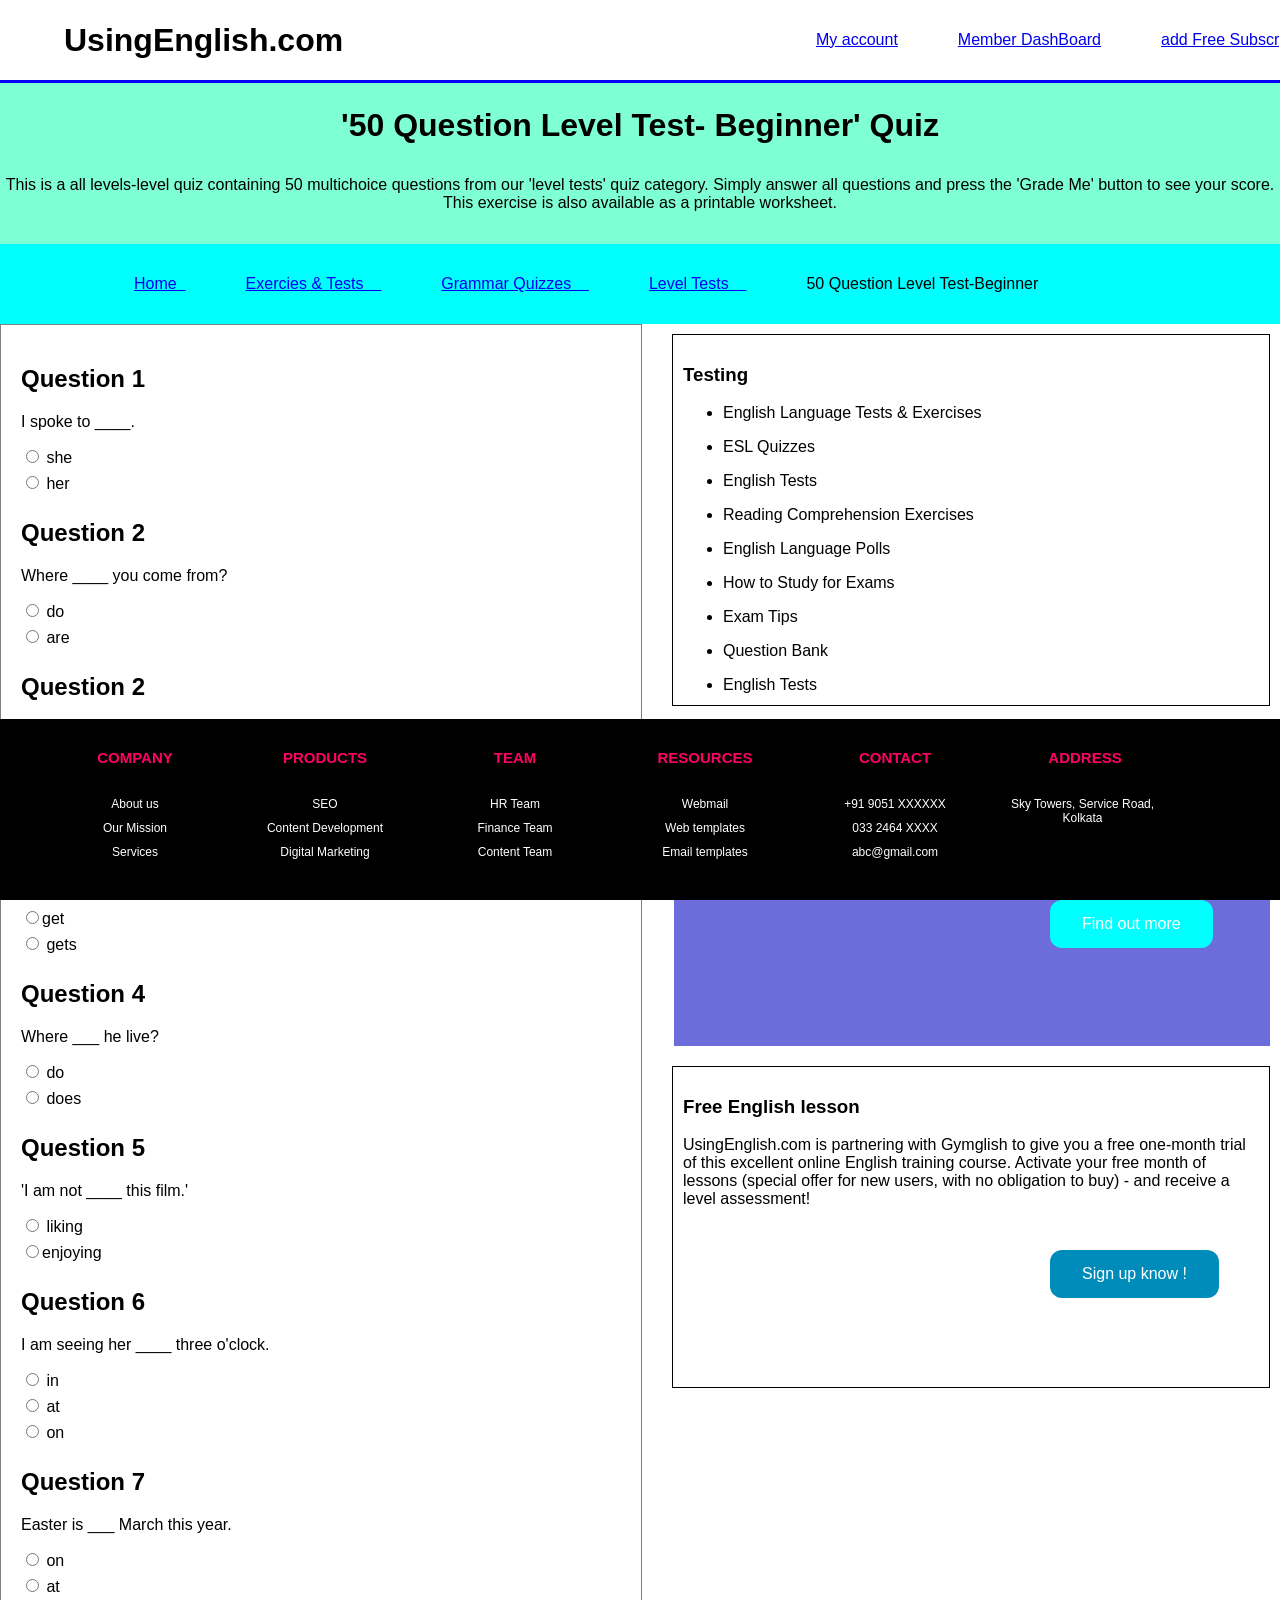
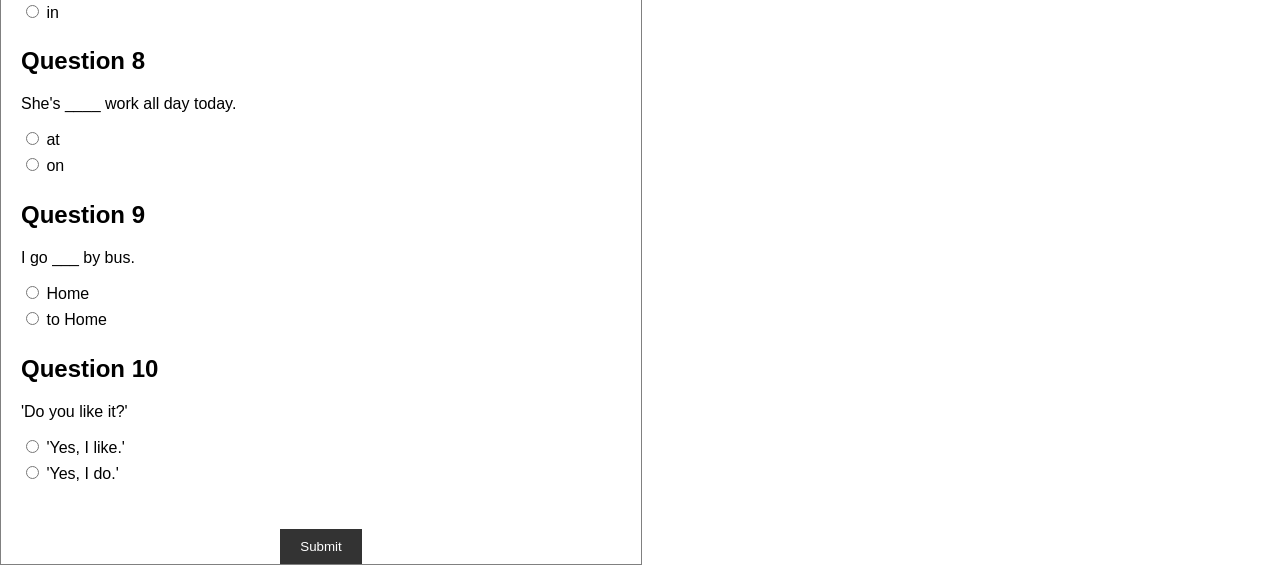
<file: index.html>
<!DOCTYPE html>
<html lang="en">
<head>
    <meta charset="UTF-8">
    <meta name="viewport" content="width=device-width, initial-scale=1.0">
    <title>English Quiz</title>
    <link rel="stylesheet" href="styles.css">
</head>
<body>
    <!-- <header>
        <h1>English Quiz</h1>
    </header> -->
    <div class="menu_bar">
        <h1 class="logo">Using<b>English</b>.com</h1>
        <ul>
            <li>
                <a href="login.html">My account</a>
            </li>
            <li>
                <a href="login.html">Member DashBoard</a>
            </li>
            <li>
                <a href="https://www.usingenglish.com/ad-free-browsing/">add Free Subscrption</a>
            </li>
        </ul>

    </div>
    <div class="vertical_line">


    </div>
    <div class="starting_box1">
        <h1>'50 Question Level Test- Beginner' Quiz</h1>
        <p>This is a all levels-level quiz containing 50 multichoice questions from our 'level tests' quiz category. Simply answer all questions and press the 'Grade Me' button to see your score. This exercise is also available as a printable worksheet.</p>
    </div>
    <div class="box2">
        
        <ul>
            <li> 
                <a href="https://www.usingenglish.com">Home &nbsp</a>
            </li>
            <li> 
                <a href="https://www.usingenglish.com/testing/">  Exercies & Tests &nbsp  &nbsp </>
            </li>
            <li> 
                <a href="https://www.usingenglish.com/quizzes/">  Grammar Quizzes &nbsp  &nbsp </a>
            </li>
            <!-- <li> 
                <a hrf=""> / Level Tests &nbsp</a>
            </li>
            <li> 
                <a hrf=""> / 50 Question Level Test-Beginner</a>
            </li> -->
            <li> 
                <a href="https://www.usingenglish.com/quizzes/level-tests/"> Level Tests &nbsp &nbsp</a>
            </li>
            <li> 
                <a > 50 Question Level Test-Beginner &nbsp </a>
            </li>
        </ul>

    </div>
    <div class="box3">
    <main>
        <section class="quiz">
            <h2>Question 1</h2>
            <p> I spoke to ____.</p>
            <input type="radio" name="q1" value="she"> she<br>
            <input type="radio" name="q1" value="her"> her<br>
            <h2>Question 2</h2>
            <p>  Where ____ you come from?</p>
            <input type="radio" name="q1" value="do"> do<br>
            <input type="radio" name="q1" value="are"> are<br>
            <h2>Question 2</h2>
            <p>  Where ____ you come from?</p>
            <input type="radio" name="q1" value="do"> do<br>
            <input type="radio" name="q1" value="are"> are<br>
            <h2>Question 3</h2>
            <p>  What time does she ___ up?</p>
            <input type="radio" name="q1" value="do">get<br>
            <input type="radio" name="q1" value="are"> gets<br>
            <h2>Question 4</h2>
            <p>  Where ___ he live?</p>
            <input type="radio" name="q1" value="do"> do<br>
            <input type="radio" name="q1" value="are"> does<br>
            <h2>Question 5</h2>
            <p>  'I am not ____ this film.'</p>
            <input type="radio" name="q1" value="do"> liking<br>
            <input type="radio" name="q1" value="are">enjoying<br>
            <h2>Question 6</h2>
            <p>   I am seeing her ____ three o'clock.</p>
            <input type="radio" name="q1" value="in"> in<br>
            <input type="radio" name="q1" value="at"> at<br>
            <input type="radio" name="q1" value="on"> on<br>

            <h2>Question 7</h2>
            <p>   Easter is ___ March this year.</p>
            <input type="radio" name="q1" value="do"> on<br>
            <input type="radio" name="q1" value="at"> at<br>
            <input type="radio" name="q1" value="in"> in<br>
            <h2>Question 8</h2>
            <p>   She's ____ work all day today.</p>
            <input type="radio" name="q1" value="do"> at<br>
            <input type="radio" name="q1" value="are"> on<br>
            <h2>Question 9</h2>
            <p>    I go ___ by bus.</p>
            <input type="radio" name="q1" value="do"> Home<br>
            <input type="radio" name="q1" value="are"> to Home<br>
            <h2>Question 10</h2>
            <p>   'Do you like it?'</p>
            <input type="radio" name="q1" value="do"> 'Yes, I like.'<br>
            <input type="radio" name="q1" value="are"> 'Yes, I do.'<br>
            
        </section>
        <!-- Add more questions as needed -->
    </main>
    <button id="submit">Submit</button>
</div>

<div class="box4">
    <h3>Testing</h3>
    <ul>
        <li><p>English Language Tests & Exercises
        </p></li>
        <li><p>ESL Quizzes
        </p></li>
        <li><p>English Tests</p></li>
        <li><p>Reading Comprehension Exercises
        </p></li>
        <li><p>English Language Polls
        </p></li>
        <li><p>How to Study for Exams
        </p></li>
        <li><p>Exam Tips
        </p></li>
        <li><p>Question Bank
        </p></li>
        <li><p>        English Tests
        </p></li>


    </ul>

</div>
<div class="box5">
<h3>Subscribe add-Free Browsing</h3>
<p>Enjoy a seamless learning experience without interruptions from advertisements</p>
<button class="button1">Find out more</button>
</div>
<div class="box6">
    <h3>Free English lesson</h3>
    <p>UsingEnglish.com is partnering with Gymglish to give you a free one-month trial of this excellent online English training course. Activate your free month of lessons (special offer for new users, with no obligation to buy) - and receive a level assessment!</p>
    <!-- <button class="button2" onclick= formaction="https://www.gymglish.com/partner/using-english/324"> Sign Up Now !</button> -->
    <form action="https://www.gymglish.com/partner/using-english/324">
        <button class="button2">
            Sign up know !
        </button>
    </form>

</div>
<footer>
    <div class="footer">
      <div class="contain">
      <div class="col">
        <h2>Company</h2>
        <ul>
          <li>About us</li>
          <li> Our Mission</li>
          <li>Services</li>
        </ul>
      </div>
      <div class="col">
        <h2>Products</h2>
        <ul>
          <li>SEO</li>
          <li>Content Development</li>
          <li>Digital Marketing</li>
        </ul>
      </div>
      <div class="col">
        <h2>Team</h2>
        <ul>
          <li>HR Team</li>
          <li>Finance Team</li>
          <li>Content Team</li>
        </ul>
      </div>
      <div class="col">
        <h2>Resources</h2>
        <ul>
          <li>Webmail</li>
          <li>Web templates</li>
          <li>Email templates</li>
        </ul>
      </div>
      <div class="col">
        <h2>Contact</h2>
        <ul>
          <li>+91 9051 XXXXXX</li>
          <li>033 2464 XXXX</li>
          <li>abc@gmail.com</li>
        </ul>
      </div>
      <div class="col address">
        <h2>Address </h2>
        <ul>
          <li>Sky Towers, Service Road, Kolkata</li>
      </ul>
      </div>
    <div class="clearfix"></div>
    </div>
    </div>
    </footer>
    
    <script src="script.js"></script>
</body>
</html>
</file>
<file: styles.css>
body {
    font-family: Arial, sans-serif;
    margin: 0;
    padding: 0;
}

header {
    background-color: #333;
    color: #fff;
    padding: 10px;
    text-align: center;
}
.menu_bar{
    height: 80px;
    width: 100%;
    display: flex;
    align-items: center;
    justify-content: space-between;
    padding: 0 5%;
}
.menu_bar ul{
    list-style: none;
    display: flex;
}
.menu_bar ul li{
    padding: 10px 30px;
}
.vertical_line{
    width: 100%;
    height: 3px;
    background-color: blue;
}
.starting_box1{
   width: 100%;
   height: 211px;
   background-color: aquamarine;
   margin-bottom: -50px;
} 
.starting_box1 h1{
   text-align: center;
    color: #000;
    margin: 0px 0px 8px;
    padding: 24px 0px 16px;
}
.starting_box1 p{
    text-align: center;
}
.box2{
    
    height: 30px;
    width: 100%;
    background-color: aqua;
    height: 80px;
    width: 100%;
    display: flex;
    align-items: center;
    justify-content: space-between;
    padding: 0 5%;
    
}
 .box3{
    width: 50%;
    border-color: gray;
    /* background-color: aquamarine; */
    border-style: solid;
    border-width: 0.5px;
    float: left;
 }  
 .box4{
    width: 45%;
    height: 350px;
    /* background-color: gray; */
    border-style: solid;
    border-width: 0.5px;
    float: right;
    margin:10px ;
    padding: 10px;
 }
 .box5{
    width: 45%;
    height: 300px;
    background-color: rgb(108, 108, 219);
    float: right;
    margin:10px ;
    padding: 10px;
 } 
 .box5 h3{
    text-align: center;
 } 
  .button1{
    background-color: aqua;
    border: none;
  color: white;
  padding: 15px 32px;
  text-align: center;
  text-decoration: none;
  display: inline-block;
  font-size: 16px;
  border-radius: 12px;
  margin: 0;
  position: absolute;
  top: 900px;
  left: 1050px;
  /* display: block; */
 
 }
 .box6{
    width: 45%;
    height: 300px;
    /* background-color: gray; */
    border-style: solid;
    border-width: 0.5px;
    float: right;
    margin:10px ;
    padding: 10px;
 } 
 .button2{
    background-color:  #008CBA;
    border: none;
  color: white;
  padding: 15px 32px;
  text-align: center;
  text-decoration: none;
  display: inline-block;
  font-size: 16px;
  border-radius: 12px;
  margin: 0;
  position: absolute;
  top: 1250px;
  left: 1050px;
  /* display: block; */
 
 }
 

.box2 ul{
    list-style: none;
    display: flex;
}
.box2 ul li{
    padding: 10px 30px;
}
main {
    padding: 20px;
}

.quiz {
    margin-bottom: 20px;
}

input[type="radio"] {
    margin-bottom: 10px;
}

button {
    display: block;
    margin: 0 auto;
    padding: 10px 20px;
    background-color: #333;
    color: #fff;
    border: none;
    cursor: pointer;
}
.footer {
    position: fixed;
    left: 0;
    bottom: 0;
    width: 100%;
    background-color:black;
    color: white;
    text-align: center;
  }
  .footer .col {
    width: 190px;
    height: auto;
    float: left;
    box-sizing: border-box;
    padding: 20px;
  }
  .footer .col h2 {
    margin: 0;
    padding: 0;
    font-size: 15px;
    line-height: 17px;
    padding: 10px 0;
    color: #FF0063;
    text-transform: uppercase;
  }
  .footer .col ul {
    list-style-type: none;
    padding: 0;
  }
  .footer .col ul li {
    color: white;
    font-size: 12px;
    padding: 5px 0px;
  }
  .address ul li {
    display: inline-block;
    padding-right: 5px !important;
  }
  
  .footer .col ul li:hover {
    cursor: pointer;
    color: lightgray;
    font-weight: bold;
  }
  .clearfix {
    clear: both;
  }
  @media only screen and (min-width: 1280px) {
    .contain {
      width: 1200px;
      margin: 0 auto;
    }
  }
  @media only screen and (max-width: 1139px) {
    .contain .address {
      width: 1000px;
      display: block;
    }
    .address h2 {
      margin: 0px;
    }
  }
  @media only screen and (max-width: 950px) {
    .footer .col {
      width: 33%;
    }
    .footer .col h2 {
      font-size: 14px;
    }
    .footer .col ul li {
      font-size: 13px;
    }
  }
  @media only screen and (max-width: 500px) {
      .footer .col {
        width: 50%;
      }
      .footer .col h2 {
        font-size: 14px;
      }
      .footer .col ul li {
        font-size: 13px;
      }
  }
  @media only screen and (max-width: 340px) {
    .footer .col {
      width: 100%;
    }
  }

  /* .correct{
    background-color: #9aeabc;
  }
  .incorrect{
    background-color: #ff9393;
  }
  .box3 h1{
    font-weight: 25px;
    color: #001e4d;
    font-weight: 600;
    border-bottom: 1px solid #333;
    padding-bottom: 30px;
  }
 .quiz{
  padding: 20px 0;
 }
 .quiz h2{
  font-size: 18px;
  color: #001e4d;
  font-weight: 600;
 }
 .btn{
  background-color: #fff;
  color:#222;
  font-weight: 500;
  width: 100%;
  border: 1px solid #222;
  padding:10px;
  margin: 10px 0;
  text-align: left;
  border-radius: 4px;
  cursor: pointer;
  transition:all 0.3s;
 }
 .btn:hover{
  background-color: #222;
  color: #fff;

 }
 #next-btn{
  background-color: #001e4d;
  color: #fff;
  font-weight: 500;
  width:150px;
  border: 0;
  padding: 10px;
  margin: 20px auto 0;
  border-radius: 4px;
  cursor: pointer;
  display: none;

 }
   */
</file>
